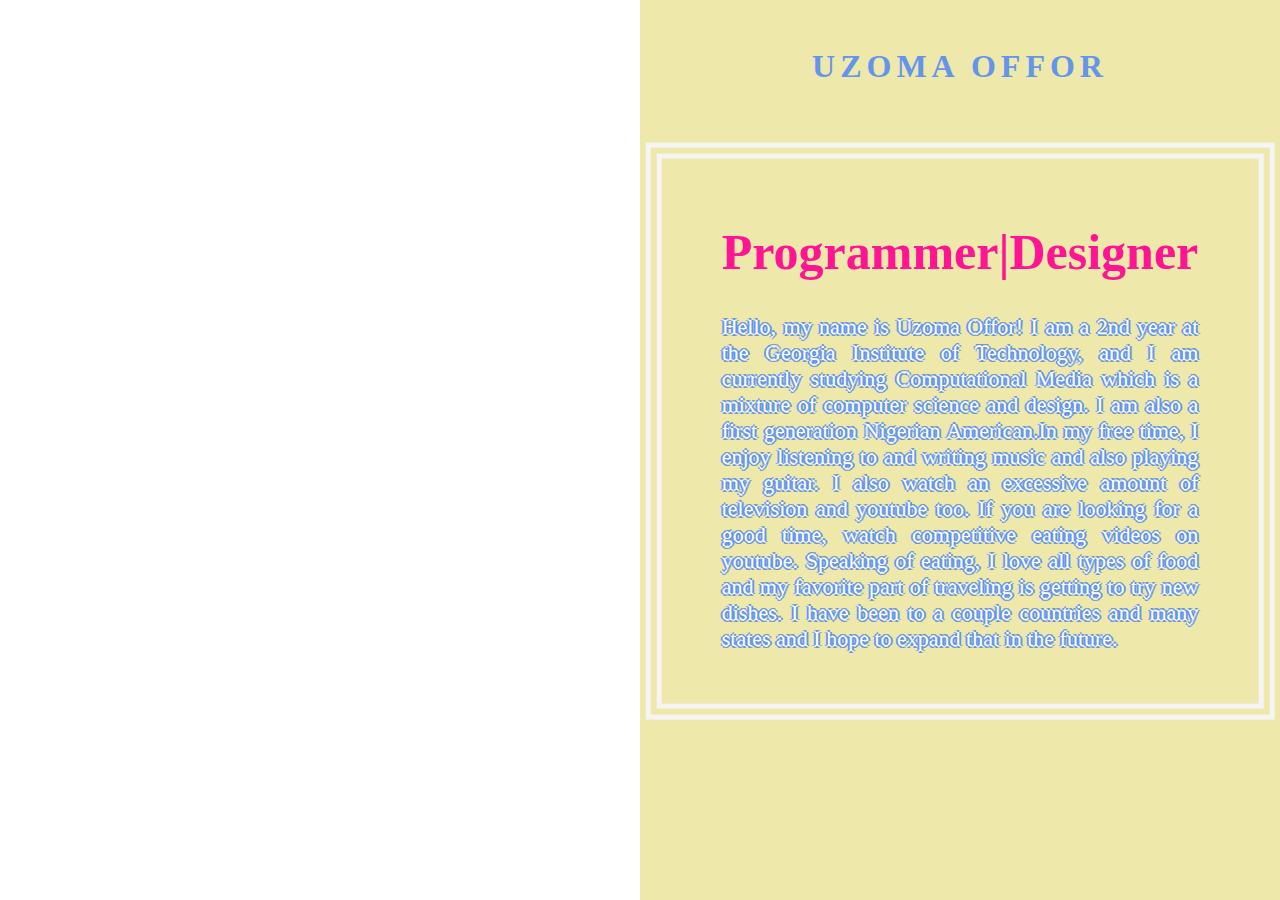
<file: AboutMe.html>
<DOCTYPE HTML>
<html>
    <head>
    <title> About Me| Uzoma Offor</title>
    <link rel="stylesheet" href="style3.css">
    </head>
    <body>
        <div class="split left">
        </div>
        <div class="split right">
            <h1 id= "title">UZOMA OFFOR</h1>
          <div class="centered">
            <h1>Programmer|Designer</h1>
            <p>Hello, my name is Uzoma Offor! I am a 2nd year at the Georgia Institute of Technology, and I am currently studying Computational Media which is a mixture of computer science and design. I am also a first generation Nigerian American.In my free time, I enjoy listening to and writing music and also playing my guitar. I also watch an excessive amount of television and youtube too. If you are looking for a good time, watch competitive eating videos on youtube. Speaking of eating, I love all types of food and my favorite part of traveling is getting to try new dishes. I have been to a couple countries and many states and I hope to expand that in the future.</p>
          </div>
        </div>
    
    
    
    </body>
    

    
<html>
</file>
<file: style3.css>
/* Split the screen in half */

.split {
    height: 100%;
    width: 50%;
    position: fixed;
    z-index: 1;
    top: 0;
    overflow-x: hidden;
    padding-top: 20px;
}

/* Control the left side */
.left {
    left: 0;
    background-image: url("https://lh3.googleusercontent.com/[base64]w585-h821-no");
}

/* Control the right side */
.right {
    right: 0;
    background-color: palegoldenrod;
}
.right #title{
    position: absolute;
    left: 50%;
    transform: translate(-50%, 20%);
    letter-spacing: 5px;
    color:cornflowerblue;
}
/* If you want the content centered horizontally and vertically */
.centered {
    position: absolute;
    top: 50%;
    left: 50%;
    transform: translate(-50%, -55%);
    text-align: justify;
    border: 16px solid whitesmoke;
    border-style: double;
    padding: 30px 60px;
    font-size: 22;
    margin-top:0;
    color:white;
    text-shadow: -2px 0 cornflowerblue, 0 2px cornflowerblue, 2px 0 cornflowerblue, 0 -2px cornflowerblue;
    
}
.centered h1{
    text-align: center;
    font-size: 50;
    color:deeppink;
    text-shadow:none;
}

/* Style the image inside the centered container, if needed */
</file>
